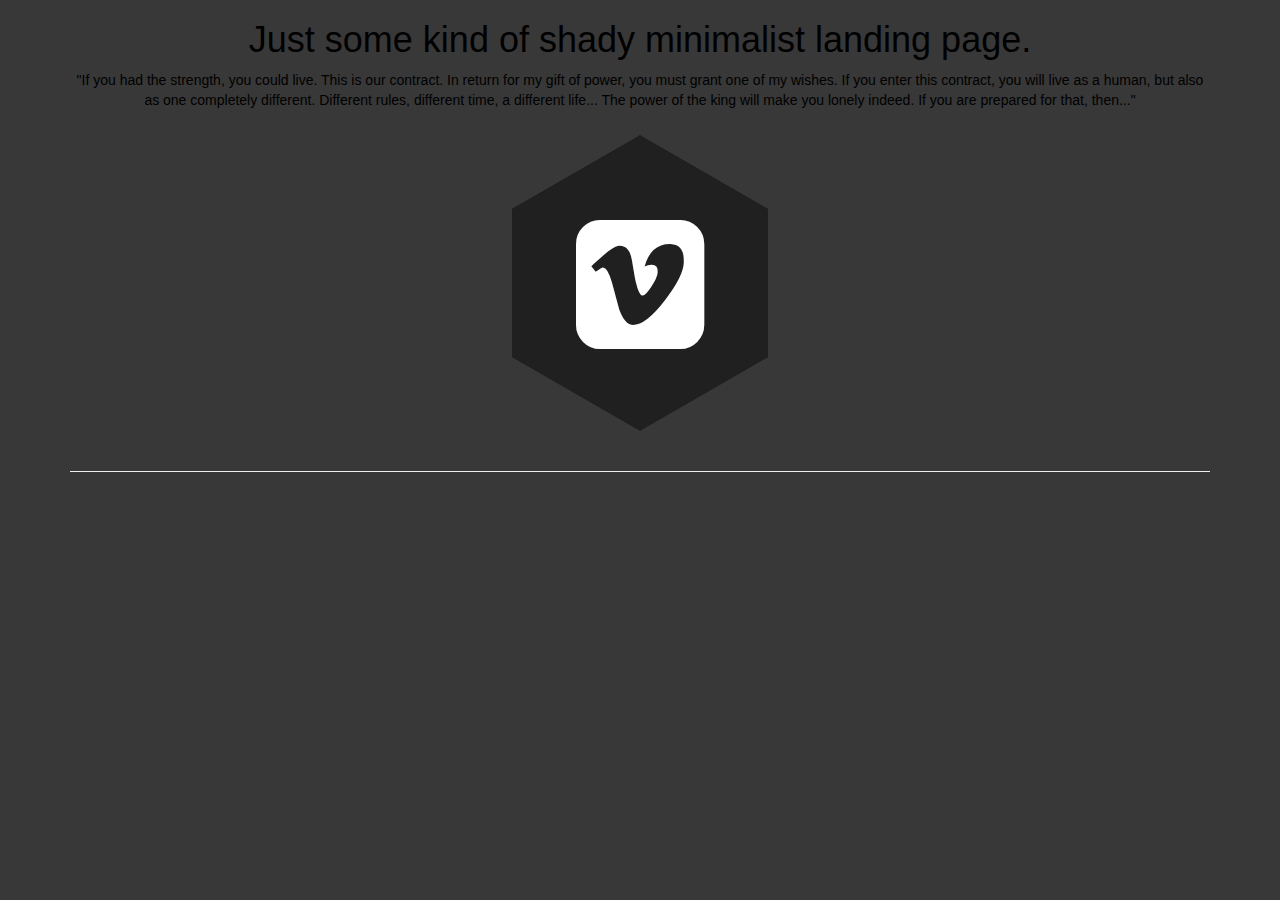
<file: index.html>
<!DOCTYPE html>
<html>
<head>
	<meta charset="utf-8">
	<meta http-equiv="X-UA-Compatible" content="IE=edge">
	<meta name="viewport" content="width=device-width, initial-scale=1">
	<meta name="description" content="CSS3 Hexagon Buttons" >
	<meta name="author" content="Shariar">
	<title>GN001 Github Stuff</title>
	<link rel="stylesheet" type="text/css" href="assets/css/bootstrap.min.css"> 
	<link rel="stylesheet" type="text/css" href="assets/css/page-style.css">
	<link rel="stylesheet" type="text/css" href="assets/css/font-awesome.min.css">
	<link rel="stylesheet" type="text/css" href="assets/css/hexagons.min.css"> 
</head>
<body>
	<div class="container text-center">
	<h1>Just some kind of shady minimalist landing page.</h1>
	<p>"If you had the strength, you could live. This is our contract. 
	In return for my gift of power, you must grant one of my wishes. 
	If you enter this contract, you will live as a human, but also as one completely different. 
	Different rules, different time, a different life... The power of the king will make you lonely indeed. 
	If you are prepared for that, then..."</p>
	</div>
	<div class="container text-center">
		<!-- Large Hexagon Buttons -->
		<a href="https://vimeo.com/user27295296/videos"><span class="hb inv hb-lg hb-custom"><i class="fa fa-vimeo-square"></i></span></a> 
		<!-- Large Hexagon Buttons  End -->
		<hr>
	</div><!-- /.container -->
	<script src="assets/js/jquery-2.1.0.min.js"></script>
	<script src="assets/js/hexagons.min.js"></script>
</body>
</html>
</file>
<file: assets/css/page-style.css>
@charset "UTF-8";

body {
	margin: 0;
	padding: 0;
	background-color: #383838;
}
.title {
	color: #000000;
	padding-top: 100px;
	margin-bottom: 100px;
}
</file>
<file: assets/css/hexagons.min.css>
/* ---------------------------------------------------------------------- 
* Product Name: CSS3 Hexagon Buttons
* Product URI: http://ollopage.com/html/hex-btn/
* Author: ollopage
* Author URI: http://ollopage.com/
* Description: CSS3 Hexagon Buttons created with pure css3 by olloPage
* Version: 1.0.1
* License: GNU General Public License v2 or later
* License URI: http://www.gnu.org/licenses/gpl-2.0.html
* Tags: CSS3 Hexagon Buttons, social buttons, buttons, ollopage
* ---------------------------------------------------------------------- */
.hb{display:inline-block;position:relative;text-align:center;z-index:0}.hb:after,.hb:before{position:absolute;content:"";left:-1px;top:0;z-index:-1}.hb:before{-webkit-transform:rotate(60deg);-moz-transform:rotate(60deg);-ms-transform:rotate(60deg);-o-transform:rotate(60deg);transform:rotate(60deg)}.hb:after{-webkit-transform:rotate(-60deg);-moz-transform:rotate(-60deg);-ms-transform:rotate(-60deg);-o-transform:rotate(-60deg);transform:rotate(-60deg)}.hb i{z-index:9;transition:all .25s ease}.hb,.hb i,.hb:after,.hb:before{-webkit-transition:all .25s ease;-moz-transition:all .25s ease;-ms-transition:all .25s ease;-o-transition:all .25s ease}.hb,.hb:after,.hb:before{box-sizing:border-box;transition:all .25s ease;background-color:#2c3e50;border-left:1px solid #2c3e50;border-right:1px solid #2c3e50;color:#2ecc71}.hb-lg{line-height:150px;font-size:150px;margin:74px 0}.hb-lg,.hb-lg:after,.hb-lg:before{height:148px;width:256px}.hb-md{line-height:74px;font-size:74px;margin:37px 0}.hb-md,.hb-md:after,.hb-md:before{height:74px;width:128px}.hb-sm{line-height:37px;font-size:37px;margin:18.5px 0}.hb-sm,.hb-sm:after,.hb-sm:before{height:37px;width:64px}.hb-xs{line-height:18.5px;font-size:18.5px;margin:9.5px 0}.hb-xs,.hb-xs:after,.hb-xs:before{height:18.5px;width:32px}.hb-lg-margin,.hb-md-margin,.hb-sm-margin,.hb-xs-margin{margin:15px;display:inline-block;overflow:hidden}.hb-lg-margin{height:296px;width:256px}.hb-md-margin{height:148px;width:128px}.hb-sm-margin{height:74px;width:64px}.hb-xs-margin{height:38px;width:32px}.spin,.spin-icon i{-webkit-transition:-webkid-transform .25s ease;-moz-transition:-moz-transform .25s ease;-ms-transition:-ms-transform .25s ease;-o-transition:-o-transform .25s ease;transition:transform .25s ease}.spin-icon:hover i,.spin:hover{-webkit-transform:rotate(360deg);-moz-transform:rotate(360deg);-ms-transform:rotate(360deg);-o-transform:rotate(360deg);transform:rotate(360deg)}.hb:hover,.hb:hover:after,.hb:hover:before{background:0 0;border-left:1px solid #2ecc71;border-right:1px solid #2ecc71;color:#2ecc71}.hb-custom,.hb-custom:after,.hb-custom:before{background:#202020!important;color:#fff!important;border-left:1px solid #202020!important;border-right:1px solid #202020!important}.hb-custom:hover,.hb-custom:hover:after,.hb-custom:hover:before{background:#676969!important;border-left:1px solid #676969!important;border-right:1px solid #676969!important;color:#000!important}.hb-facebook,.hb-facebook:after,.hb-facebook:before{background:#3B5998;border-color:#3B5998;color:#fff}.hb-facebook-inv,.hb-facebook-inv:after,.hb-facebook-inv:before,.hb-facebook:hover,.hb-facebook:hover:after,.hb-facebook:hover:before{border-color:#3B5998;color:#3B5998;background:0 0}.hb-facebook-inv:hover,.hb-facebook-inv:hover:after,.hb-facebook-inv:hover:before{background:#3B5998;border-color:#3B5998;color:#fff}.hb-twitter,.hb-twitter:after,.hb-twitter:before{background:#55ACEE;border-color:#55ACEE;color:#fff}.hb-twitter-inv,.hb-twitter-inv:after,.hb-twitter-inv:before,.hb-twitter:hover,.hb-twitter:hover:after,.hb-twitter:hover:before{background:0 0;border-color:#55ACEE;color:#55ACEE}.hb-twitter-inv:hover,.hb-twitter-inv:hover:after,.hb-twitter-inv:hover:before{background:#55ACEE;border-color:#55ACEE;color:#fff}.hb-google-plus,.hb-google-plus:after,.hb-google-plus:before{background:#db514f;border-color:#db514f;color:#fff}.hb-google-plus-inv,.hb-google-plus-inv:after,.hb-google-plus-inv:before,.hb-google-plus:hover,.hb-google-plus:hover:after,.hb-google-plus:hover:before{background:0 0;border-color:#db514f;color:#db514f}.hb-google-plus-inv:hover,.hb-google-plus-inv:hover:after,.hb-google-plus-inv:hover:before{background:#db514f;border-color:#db514f;color:#fff}.hb-youtube,.hb-youtube:after,.hb-youtube:before{background:#cc181e;border-color:#cc181e;color:#fff}.hb-youtube-inv,.hb-youtube-inv:after,.hb-youtube-inv:before,.hb-youtube:hover,.hb-youtube:hover:after,.hb-youtube:hover:before{background:0 0;border-color:#cc181e;color:#cc181e}.hb-youtube-inv:hover,.hb-youtube-inv:hover:after,.hb-youtube-inv:hover:before{background:#cc181e;border-color:#cc181e;color:#fff}.hb-linkedin,.hb-linkedin:after,.hb-linkedin:before{background:#0077b5;border-color:#0077b5;color:#fff}.hb-linkedin-inv,.hb-linkedin-inv:after,.hb-linkedin-inv:before,.hb-linkedin:hover,.hb-linkedin:hover:after,.hb-linkedin:hover:before{background:0 0;border-color:#0077b5;color:#0077b5}.hb-linkedin-inv:hover,.hb-linkedin-inv:hover:after,.hb-linkedin-inv:hover:before{background:#0077b5;border-color:#0077b5;color:#fff}.hb-tumblr,.hb-tumblr:after,.hb-tumblr:before{background:#2c4762;border-color:#2c4762;color:#fff}.hb-tumblr-inv,.hb-tumblr-inv:after,.hb-tumblr-inv:before,.hb-tumblr:hover,.hb-tumblr:hover:after,.hb-tumblr:hover:before{background:0 0;border-color:#2c4762;color:#2c4762}.hb-tumblr-inv:hover,.hb-tumblr-inv:hover:after,.hb-tumblr-inv:hover:before{background:#2c4762;border-color:#2c4762;color:#fff}.hb-rss,.hb-rss:after,.hb-rss:before{background:#da5700;border-color:#da5700;color:#fff}.hb-rss-inv,.hb-rss-inv:after,.hb-rss-inv:before,.hb-rss:hover,.hb-rss:hover:after,.hb-rss:hover:before{background:0 0;border-color:#da5700;color:#da5700}.hb-rss-inv:hover,.hb-rss-inv:hover:after,.hb-rss-inv:hover:before{background:#da5700;border-color:#da5700;color:#fff}.hb-pinterest,.hb-pinterest:after,.hb-pinterest:before{background:#da232a;border-color:#da232a;color:#fff}.hb-pinterest-inv,.hb-pinterest-inv:after,.hb-pinterest-inv:before,.hb-pinterest:hover,.hb-pinterest:hover:after,.hb-pinterest:hover:before{background:0 0;border-color:#da232a;color:#da232a}.hb-pinterest-inv:hover,.hb-pinterest-inv:hover:after,.hb-pinterest-inv:hover:before{background:#da232a;border-color:#da232a;color:#fff}.hb-vimeo,.hb-vimeo:after,.hb-vimeo:before{background:#20b9eb;border-color:#20b9eb;color:#fff}.hb-vimeo-inv,.hb-vimeo-inv:after,.hb-vimeo-inv:before,.hb-vimeo:hover,.hb-vimeo:hover:after,.hb-vimeo:hover:before{background:0 0;border-color:#20b9eb;color:#20b9eb}.hb-vimeo-inv:hover,.hb-vimeo-inv:hover:after,.hb-vimeo-inv:hover:before{background:#20b9eb;border-color:#20b9eb;color:#fff}.hb-github,.hb-github:after,.hb-github:before{background:#373a3c;border-color:#373a3c;color:#fff}.hb-github-inv,.hb-github-inv:after,.hb-github-inv:before,.hb-github:hover,.hb-github:hover:after,.hb-github:hover:before{background:0 0;border-color:#373a3c;color:#373a3c}.hb-github-inv:hover,.hb-github-inv:hover:after,.hb-github-inv:hover:before{background:#373a3c;border-color:#373a3c;color:#fff}.hb-flickr,.hb-flickr:after,.hb-flickr:before{background:#ff1981;border-color:#ff1981;color:#fff}.hb-flickr-inv,.hb-flickr-inv:after,.hb-flickr-inv:before,.hb-flickr:hover,.hb-flickr:hover:after,.hb-flickr:hover:before{background:0 0;border-color:#ff1981;color:#ff1981}.hb-flickr-inv:hover,.hb-flickr-inv:hover:after,.hb-flickr-inv:hover:before{background:#ff1981;border-color:#ff1981;color:#fff}.hb-dropbox,.hb-dropbox:after,.hb-dropbox:before{background:#007ee5;border-color:#007ee5;color:#fff}.hb-dropbox-inv,.hb-dropbox-inv:after,.hb-dropbox-inv:before,.hb-dropbox:hover,.hb-dropbox:hover:after,.hb-dropbox:hover:before{background:0 0;border-color:#007ee5;color:#007ee5}.hb-dropbox-inv:hover,.hb-dropbox-inv:hover:after,.hb-dropbox-inv:hover:before{background:#007ee5;border-color:#007ee5;color:#fff}.hb-xing,.hb-xing:after,.hb-xing:before{background:#006467;border-color:#006467;color:#fff}.hb-xing-inv,.hb-xing-inv:after,.hb-xing-inv:before,.hb-xing:hover,.hb-xing:hover:after,.hb-xing:hover:before{background:0 0;border-color:#006467;color:#006467}.hb-xing-inv:hover,.hb-xing-inv:hover:after,.hb-xing-inv:hover:before{background:#006467;border-color:#006467;color:#fff}.hb-skype,.hb-skype:after,.hb-skype:before{background:#00aceb;border-color:#00aceb;color:#fff}.hb-skype-inv,.hb-skype-inv:after,.hb-skype-inv:before,.hb-skype:hover,.hb-skype:hover:after,.hb-skype:hover:before{background:0 0;border-color:#00aceb;color:#00aceb}.hb-skype-inv:hover,.hb-skype-inv:hover:after,.hb-skype-inv:hover:before{background:#00aceb;border-color:#00aceb;color:#fff}.hb-dribbble,.hb-dribbble:after,.hb-dribbble:before{background:#ea4c89;border-color:#ea4c89;color:#fff}.hb-dribbble-inv,.hb-dribbble-inv:after,.hb-dribbble-inv:before,.hb-dribbble:hover,.hb-dribbble:hover:after,.hb-dribbble:hover:before{background:0 0;border-color:#ea4c89;color:#ea4c89}.hb-dribbble-inv:hover,.hb-dribbble-inv:hover:after,.hb-dribbble-inv:hover:before{background:#ea4c89;border-color:#ea4c89;color:#fff}.hb-tencent-weibo,.hb-tencent-weibo:after,.hb-tencent-weibo:before{background:#20B8E5;border-color:#20B8E5;color:#fff}.hb-tencent-weibo-inv,.hb-tencent-weibo-inv:after,.hb-tencent-weibo-inv:before,.hb-tencent-weibo:hover,.hb-tencent-weibo:hover:after,.hb-tencent-weibo:hover:before{background:0 0;border-color:#20B8E5;color:#20B8E5}.hb-tencent-weibo-inv:hover,.hb-tencent-weibo-inv:hover:after,.hb-tencent-weibo-inv:hover:before{background:#20B8E5;border-color:#20B8E5;color:#fff}.hb-instragram,.hb-instragram:after,.hb-instragram:before{background:#125688;border-color:#125688;color:#fff}.hb-instragram-inv,.hb-instragram-inv:after,.hb-instragram-inv:before,.hb-instragram:hover,.hb-instragram:hover:after,.hb-instragram:hover:before{background:0 0;border-color:#125688;color:#125688}.hb-instragram-inv:hover,.hb-instragram-inv:hover:after,.hb-instragram-inv:hover:before{background:#125688;border-color:#125688;color:#fff}
</file>
